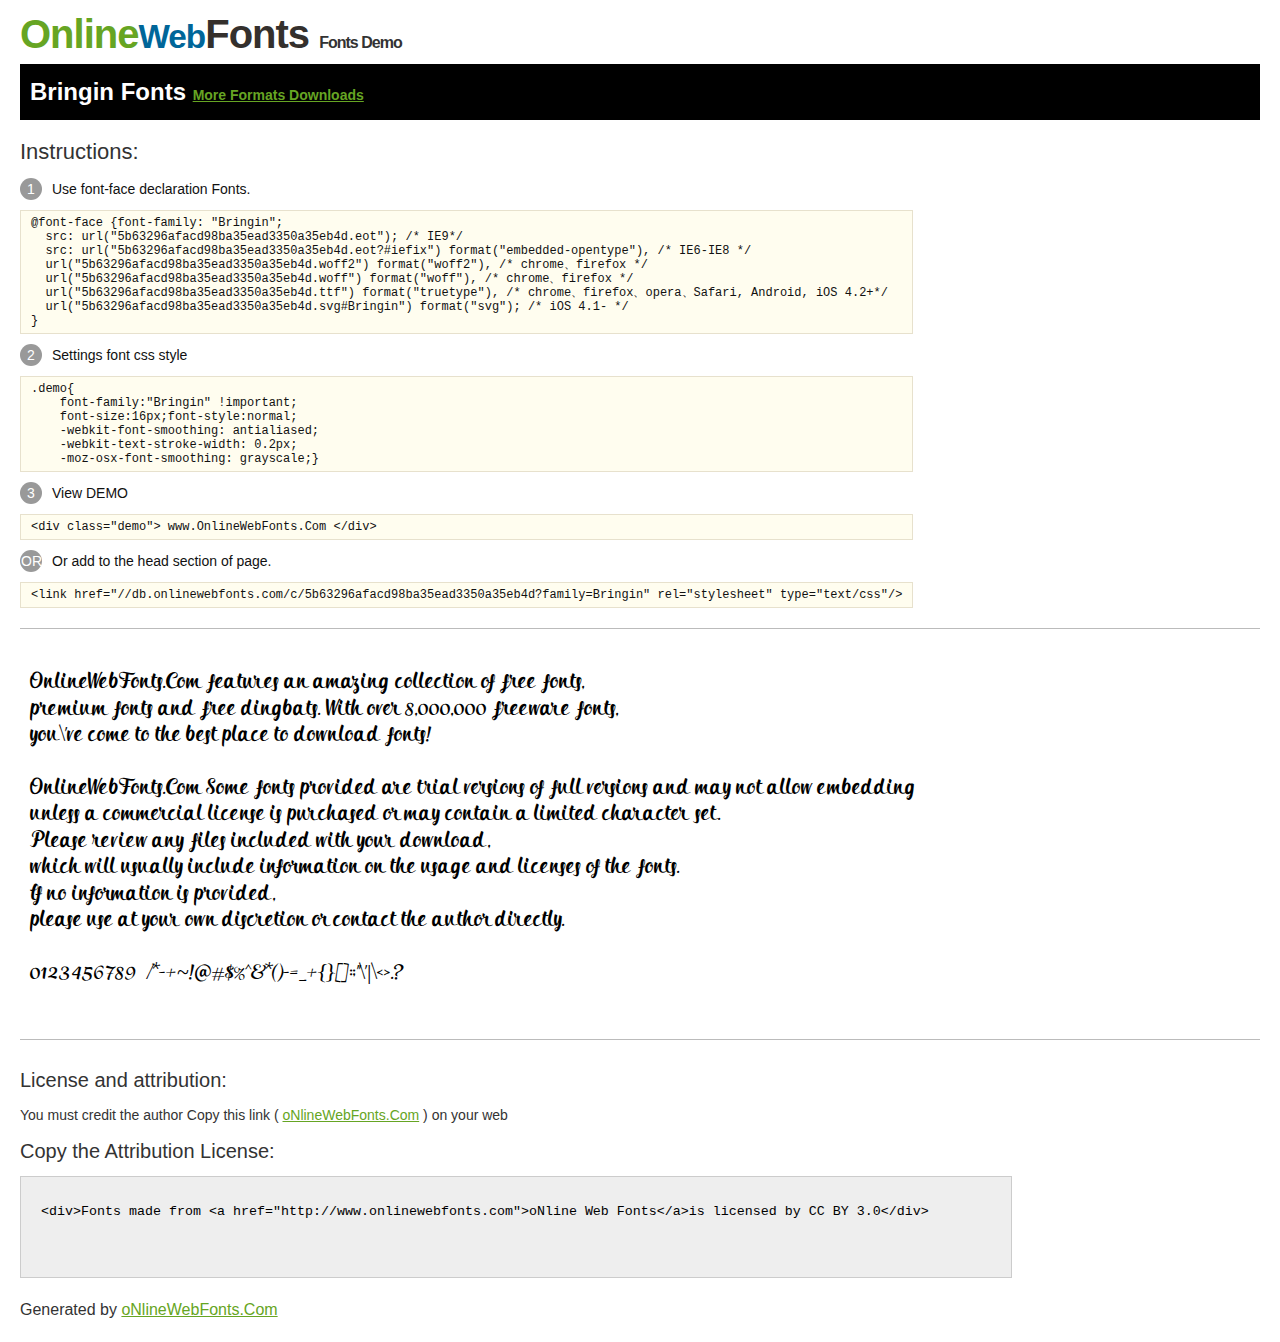
<file: fonts/Bringin/@font-face/Demo.html>
<!DOCTYPE html>
<html>
<head>
<meta charset="utf-8"/>
<title>Bringin Font - OnlineWebFonts.COM</title>
<style type="text/css">
@font-face {font-family: "Bringin";
  src: url("5b63296afacd98ba35ead3350a35eb4d.eot"); /* IE9*/
  src: url("5b63296afacd98ba35ead3350a35eb4d.eot?#iefix") format("embedded-opentype"), /* IE6-IE8 */
  url("5b63296afacd98ba35ead3350a35eb4d.woff2") format("woff2"), /* chrome、firefox */
  url("5b63296afacd98ba35ead3350a35eb4d.woff") format("woff"), /* chrome、firefox */
  url("5b63296afacd98ba35ead3350a35eb4d.ttf") format("truetype"), /* chrome、firefox、opera、Safari, Android, iOS 4.2+*/
  url("5b63296afacd98ba35ead3350a35eb4d.svg#Bringin") format("svg"); /* iOS 4.1- */
}
*{margin:0;padding:0;list-style:none;}pre{border:solid 1px #e7e1cd;background-color:#fffdef;overflow:auto;font-size:12px;line-height:14px;margin-top:10px;margin-right:0;margin-bottom:10px;margin-left:0;padding-top:5px;padding-right:10px;padding-bottom:5px;padding-left:10px;}.demo pre{color:#000;line-height: 1.2em;font-family:"Bringin"!important;font-size:22px;background-color:#FFF;border-top-width:0px;border-right-width:0px;border-bottom-width:0px;border-left-width:0px;}body{font-family:sans-serif;line-height:1.5;font-size:16px;padding:20px;color:#333;}:hover,:before,:after{-webkit-transition:all 0.1s ease-in;-moz-transition:all 0.1s ease-in;-ms-transition:all 0.1s ease-in;-o-transition:all 0.1s ease-in;transition:all 0.1s ease-in;}*{-moz-box-sizing:border-box;-webkit-box-sizing:border-box;box-sizing:border-box;margin:0;padding:0;}a{color:#66A523;}h1.logo{font-size:40px;letter-spacing:-1px;margin-top:-16px;}h1.logo strong{font-size:16px;font-family:sans-serif;color:#333;}h1.logo a{color:#34302d;text-decoration:none;}h1.logo a span{color:#66A523;}h1.logo a small{color:#006699;}.info{float:left;font-size:14px;margin-top:15px;}.info ul{margin-left:0px;color:#111;margin-bottom:20px;}.info .exs{font-size:12px;color:#666;margin-left:35px;display:block;}.info ul li{margin-top:10px;list-style:none;}.info .numno{color:#fff;border-radius:20px;padding:1px;display:inline-block;width:22px;height:22px;text-align:center;margin-right:10px;background-color:#999999;}.info ul strong{font-weight:normal;color:#000;}.info .inst{font-size:22px;margin-bottom:10px;}.demo{float:left;width:100%;height:auto;border-top-width:1px;border-top-style:solid;border-top-color:#bbb;border-bottom-width:1px;border-bottom-style:solid;border-bottom-color:#bbb;padding-bottom:10px;}.demo .demo_svg{float:left;height:auto;width:100px;margin-right:5px;margin-left:5px;margin-bottom:10px;}.demo .demo_svg i{float:left;height:80px;width:80px;text-align:center;font-size:40px;margin-left:10px;line-height:80px;color:#777;}.demo .demo_svg .code{float:left;height:20px;width:100%;overflow:hidden;text-align:center;line-height:20px;font-size:11px;color:#666;}.demo .demo_svg .txt{float:left;height:20px;width:100%;font-size:11px;text-align:center;white-space:nowrap;overflow:hidden;line-height:20px;}.demo .demo_svg:hover i{font-size:60px;color:#333;}.by{padding-top:15px;float:left;width:100%;margin-top:10px;margin-right:0;margin-bottom:10px;margin-left:0;}.by{margin-bottom:10px;font-size:20px;}.by .attr{font-size:14px;color:#333;padding-top:10px;padding-bottom:10px;}textarea{width:80%;height:auto;border:1px solid #CCC;resize:none;background:#EEE;padding:20px;float:left;margin-top:10px;line-height:30px;}#footer{float:left;width:100%;margin-top:10px;padding-bottom:20px;}h2{background-color:#000;padding-top:10px;padding-bottom:10px;padding-left:10px;color:#FFF;}
</style>
</head>
<body>
<h1 class="logo"> <a href="http://www.onlinewebfonts.com/"> <span>Online</span><small>Web</small>Fonts</a> <strong>Fonts Demo</strong></h1>
<h2>
Bringin Fonts <a style="font-size:14px;" href="http://www.onlinewebfonts.com/download/5b63296afacd98ba35ead3350a35eb4d" target="_blank">More Formats Downloads</a></h2>
<div class="info">
  <div class="inst">Instructions:</div>
  <ul>
    <li>
      <p> <span class="numno">1</span>Use font-face declaration Fonts.<br />
        <span class="exs">
        <pre>
@font-face {font-family: "Bringin";
  src: url("5b63296afacd98ba35ead3350a35eb4d.eot"); /* IE9*/
  src: url("5b63296afacd98ba35ead3350a35eb4d.eot?#iefix") format("embedded-opentype"), /* IE6-IE8 */
  url("5b63296afacd98ba35ead3350a35eb4d.woff2") format("woff2"), /* chrome、firefox */
  url("5b63296afacd98ba35ead3350a35eb4d.woff") format("woff"), /* chrome、firefox */
  url("5b63296afacd98ba35ead3350a35eb4d.ttf") format("truetype"), /* chrome、firefox、opera、Safari, Android, iOS 4.2+*/
  url("5b63296afacd98ba35ead3350a35eb4d.svg#Bringin") format("svg"); /* iOS 4.1- */
}
</pre>
      </span> 
    </li>
    <li>
      <p> <span class="numno">2</span>Settings font css style <br />
      <span class="exs">
<pre>
.demo{
    font-family:"Bringin" !important;
    font-size:16px;font-style:normal;
    -webkit-font-smoothing: antialiased;
    -webkit-text-stroke-width: 0.2px;
    -moz-osx-font-smoothing: grayscale;}
</pre>
      </span> 
    </li>
    <li>
      <p> <span class="numno">3</span>View DEMO <br />
      <span class="exs"><pre>
&lt;div class="demo"&gt; www.OnlineWebFonts.Com &lt;/div&gt;
</pre></span> 
    </li>
    <li>
      <p> <span class="numno">OR</span>Or add to the head section of page. <br />
      <span class="exs"><pre>
&lt;link href="//db.onlinewebfonts.com/c/5b63296afacd98ba35ead3350a35eb4d?family=Bringin" rel="stylesheet" type="text/css"/&gt;
</pre></span> 
    </li>
  </ul>
</div>
<div class="demo">
<pre>

OnlineWebFonts.Com features an amazing collection of free fonts,
premium fonts and free dingbats. With over 8,000,000 freeware fonts, 
you\'ve come to the best place to download fonts! 

OnlineWebFonts.Com Some fonts provided are trial versions of full versions and may not allow embedding 
unless a commercial license is purchased or may contain a limited character set. 
Please review any files included with your download, 
which will usually include information on the usage and licenses of the fonts. 
If no information is provided, 
please use at your own discretion or contact the author directly. 

0123456789  /*-+~!@#$%^&*()-=_+{}[]:;"\'|\<>.?

</pre>
</div>

<div class="by">
<div class="by_title">License and attribution:</div>
<div class="attr">You must credit the author Copy this link ( <a href="http://www.onlinewebfonts.com" target="_blank">oNlineWebFonts.Com</a> ) on your web </div><div class="usetitle">Copy the Attribution License:</div>
<textarea onclick="this.focus();this.select();">&lt;div&gt;Fonts made from &lt;a href="http://www.onlinewebfonts.com"&gt;oNline Web Fonts&lt;/a&gt;is licensed by CC BY 3.0&lt;/div&gt;</textarea>
</div>
<div id="footer">
    <div>Generated by <a href="http://www.onlinewebfonts.com" target="_blank">oNlineWebFonts.Com</a></div>
</div>
</body>
</html>
</file>
